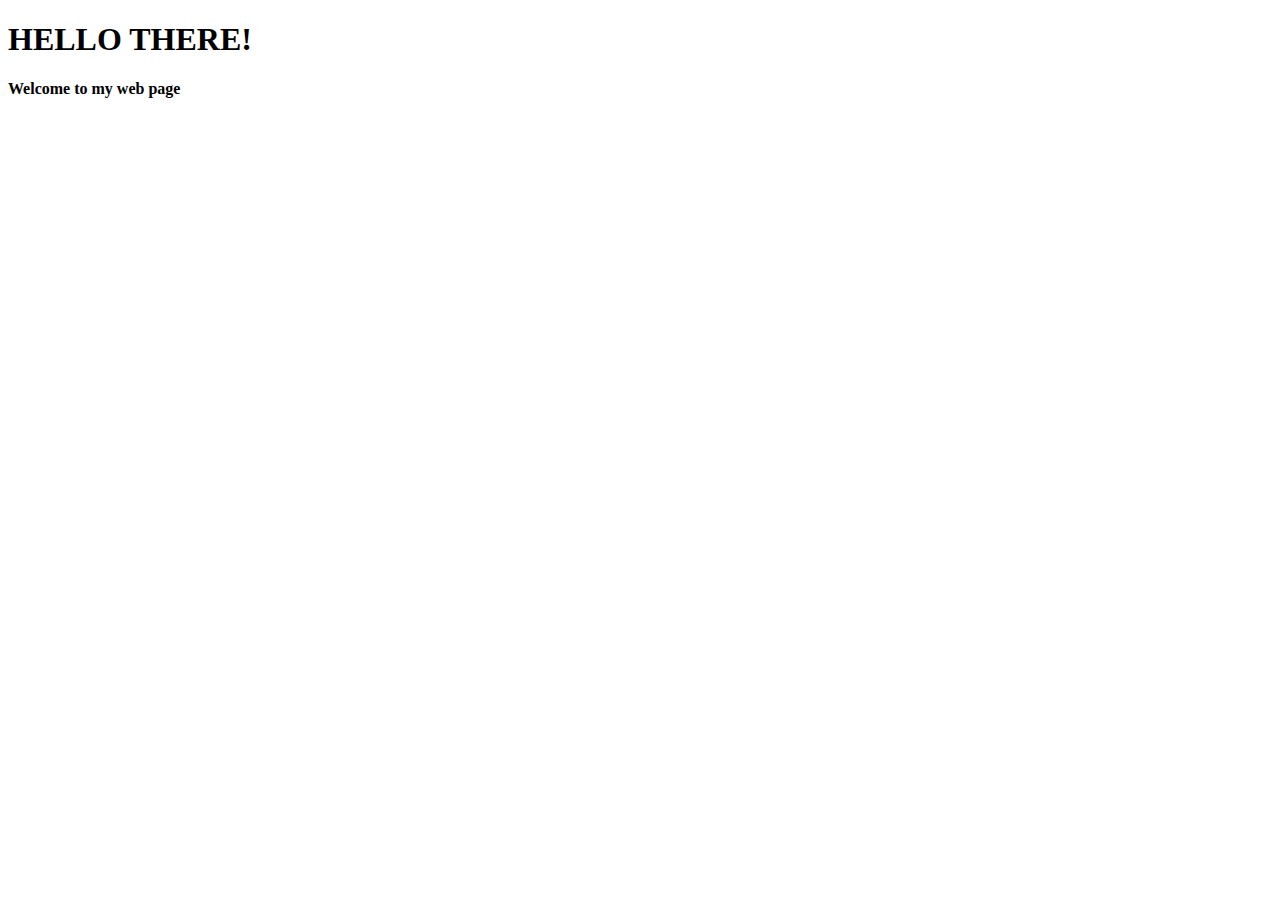
<file: index.html>
<!DOCTYPE html>
<html>
    <head>
        <title>My first webpage </title>
    </head>
    <body>
        <h1>
                HELLO THERE!
        </h1>
        <h4>
           Welcome to my web page
        </h4>
    </body>
</html>
</file>
